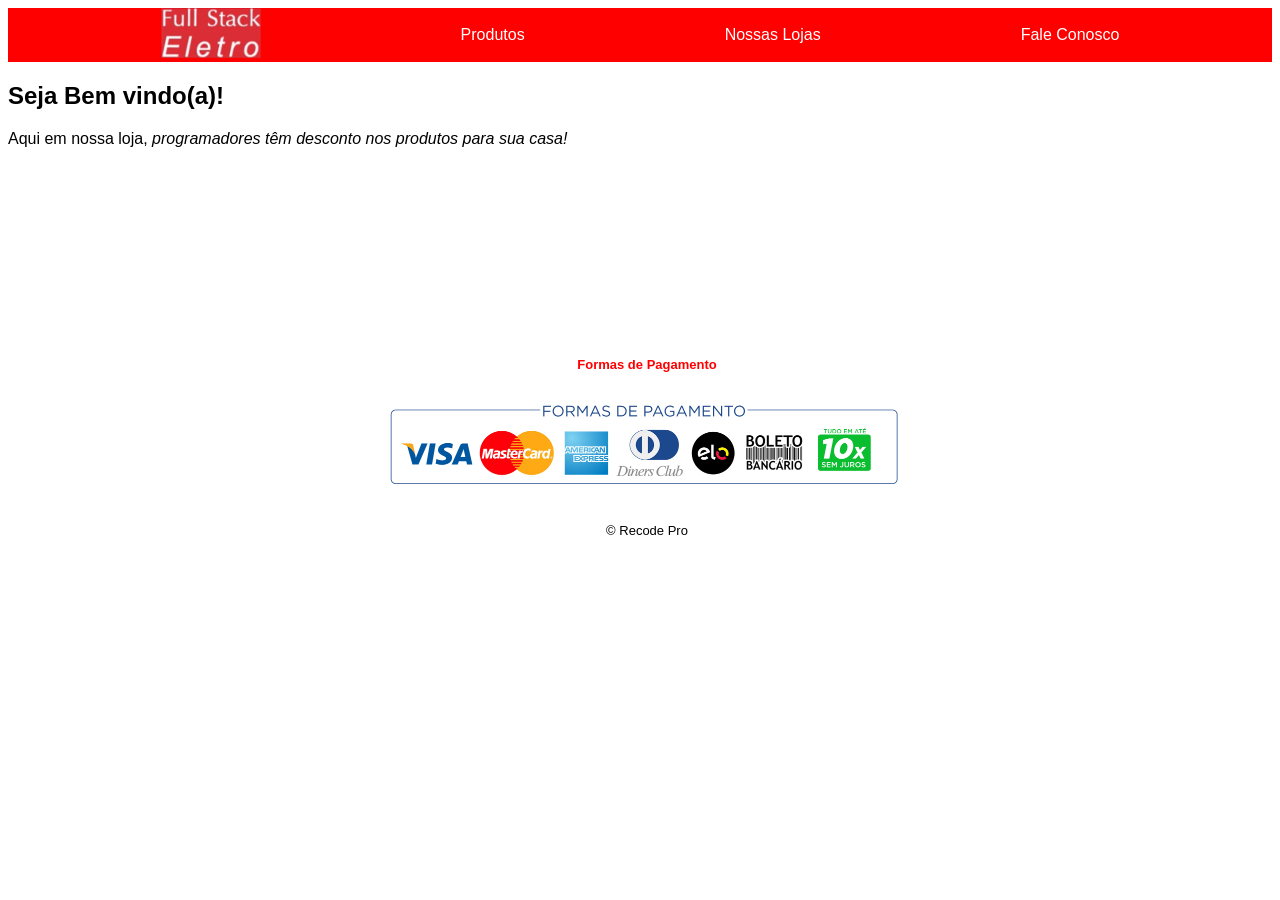
<file: index.html>
<!DOCTYPE html>
<html lang="pt-br">
    <head>
        <meta charset="UTF-8">
        <title>Full Stack Eletro</title>
        <link rel="stylesheet" href="./CSS/estilo.css">
    </head>
    <body>
            <nav class="menu">
                <a href="index.html"><img width="100px" src="./Imagens/Logo.jpeg" alt="FullStack Eletro"></a>
                <a href="Produtos.html">Produtos</a>
                <a href="Loja.html">Nossas Lojas</a>
                <a href="Contato.php">Fale Conosco</a>
            </nav>
            <main>
                <h2>Seja Bem vindo(a)!</h2>
                <p>Aqui em nossa loja, <i>programadores têm desconto nos produtos para sua casa!</i></p>
            </main>
        <br><br><br><br><br>
        <br><br><br><br><br>
        <footer id= "rodape" class="letrinha">
            <p id=formas_pagamento><b>Formas de Pagamento</b></p>
            <img src="./Imagens/Formas de Pagamento.png" alt="Formas de pagamento">
            <p>&copy; Recode Pro</p>
        </footer>
    </body>
</html>
</file>
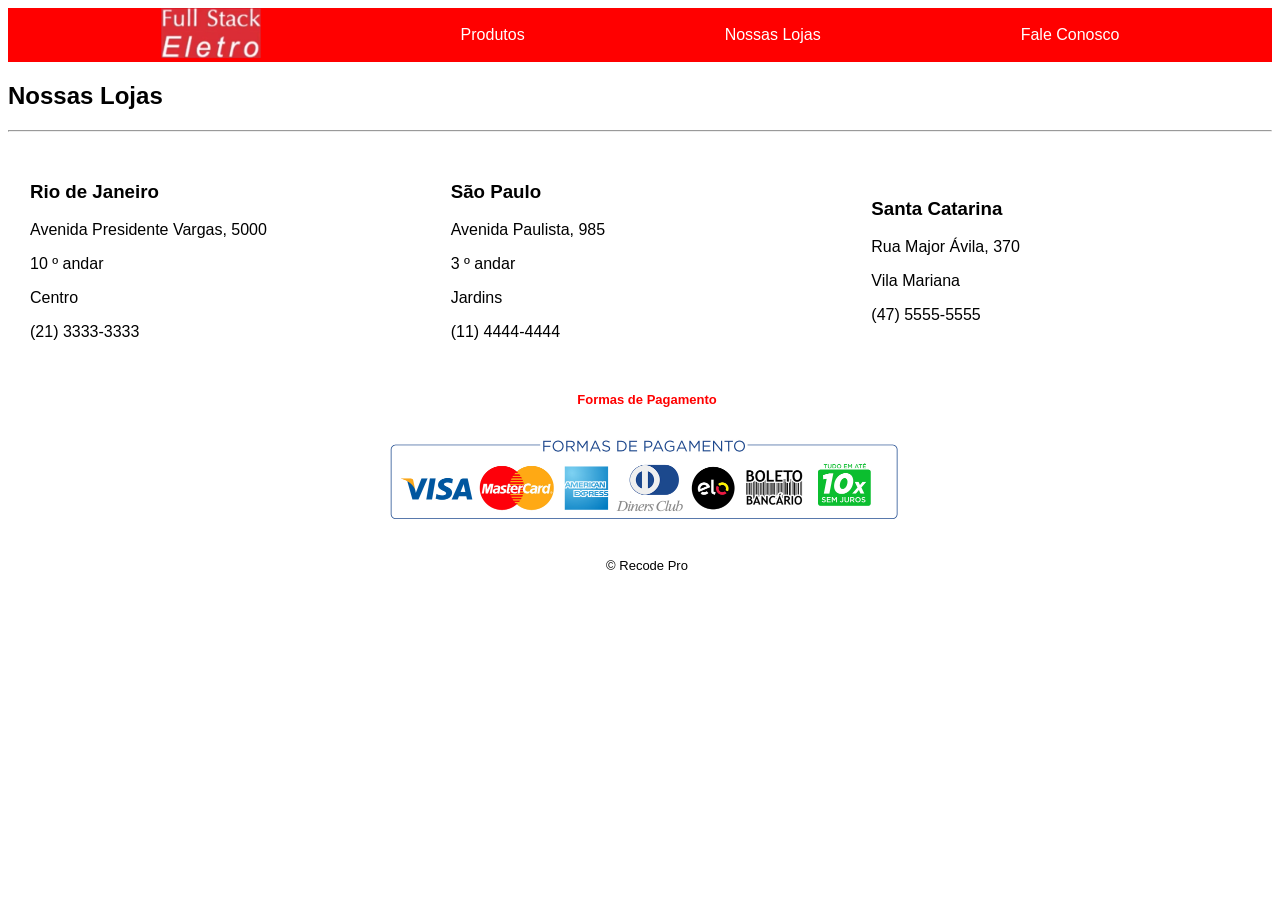
<file: Loja.html>
<!DOCTYPE html>
<html lang="pt.br">
    <head>
        <meta charset="UTF-8">
        <title>Nossas Lojas - Fullstack Eletro</title>
        <link rel="stylesheet" href="./CSS/estilo.css">
    </head>
    <body>
        <nav class="menu">
            <a href="index.html"><img width="100px" src="./Imagens/Logo.jpeg" alt="FullStack Eletro"></a>
            <a href="Produtos.html">Produtos</a>
            <a href="Loja.html">Nossas Lojas</a>
            <a href="Contato.php">Fale Conosco</a>
        </nav>
        <h2>Nossas Lojas</h2>
        <hr>
        <table border="0" width="100%" cellpadding="20">
            <tr>
                <td width="33%">
                    <h3>Rio de Janeiro</h3>
                    <p>Avenida Presidente Vargas, 5000</p>
                    <p>10 &ordm; andar</p>
                    <p>Centro</p>
                    <p>(21) 3333-3333</p>
                </td>
                <td width="33%">
                    <h3>São Paulo</h3>
                    <p>Avenida Paulista, 985</p>
                    <p>3 &ordm; andar</p>
                    <p>Jardins</p>
                    <p>(11) 4444-4444</p>
                </td>
                <td width="33%">
                    <h3>Santa Catarina</h3>
                    <p>Rua Major &Aacute;vila, 370</p>
                    <p>Vila Mariana</p>
                    <p>(47) 5555-5555</p>
                </td>
            </tr>
        </table>
        <footer id= "rodape" class="letrinha">
            <p id=formas_pagamento><b>Formas de Pagamento</b></p>
            <img src="./Imagens/Formas de Pagamento.png" alt="Formas de pagamento">
            <p>&copy; Recode Pro</p>
        </footer>
    </body>
</html>
</file>
<file: CSS/estilo.css>
body {
    font-family: Arial, Helvetica, sans-serif;
    display: block;
}
#formas_pagamento {
    color: #FF0000;
}

.menu {
    background-color:red;
    display: flex;
    flex-direction: row;
    justify-content: center;
    align-items: center;
}

.menu a {
    color: #FFFFFF;
    text-decoration: none;
    padding: 0px 100px 0px 100px;
    vertical-align: middle;
}

.letrinha {
    font-size: small;
}

.preço {
    font-size: medium;
    color: #FF0000;
}

.contato {
    font-size: medium;
}

#rodape {
    text-align: center;
    width: 100%;
    margin: 10px 0 20px 7px;
}

.produtos {
    display: inline-block;
    width: 78%;
    height: 800px;
    border-radius: 10px;
    vertical-align: top;
    cursor: pointer;
}

.cadaProduto {
    display: inline-block;
    width: 20%;
    margin: 10px 10px 10px 30px;
    text-align: center;
}

.listaCategorias {
    vertical-align: top;
    height: 800px;
    display: inline-block;
    border-radius: 10px;
    margin: 0 0 0 5px;
    width: 21%;
}

.seta {
    cursor: pointer;
}

.link {
    text-decoration: none;
    color: gray;
}
</file>
